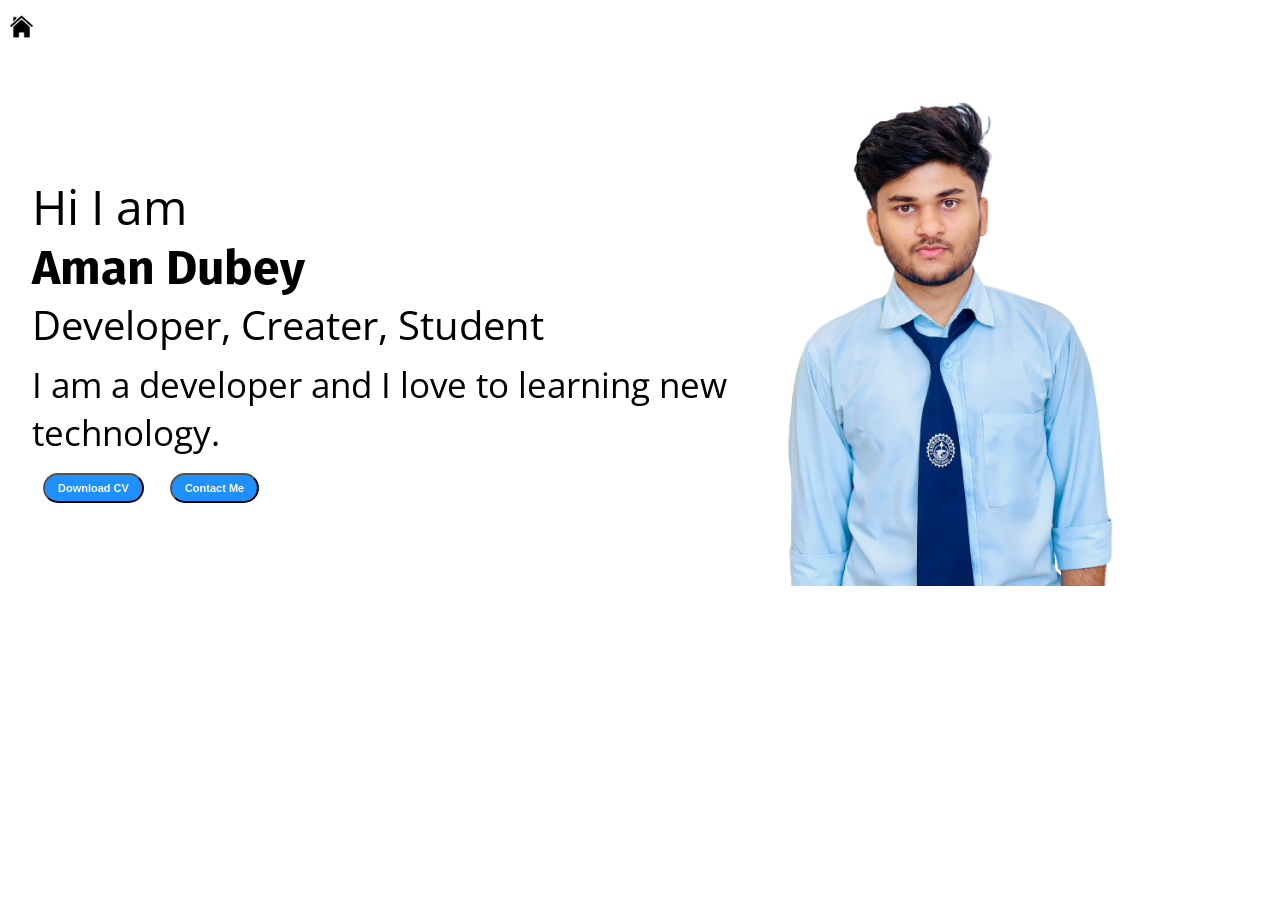
<file: index.html>
<!DOCTYPE html>
<html lang="en">

<head>
    <meta charset="UTF-8">
    <meta http-equiv="X-UA-Compatible" content="IE=edge">
    <meta name="viewport" content="width=device-width, initial-scale=1.0">
    <title>Document</title>
    <link rel="stylesheet" href="Style.css">
</head>

<body>
    <div class="container">
        <div class="sidebar sidebarGo">
            
            <nav>
                <ul>
                    <li><a href="/">Home</a></li>
                    <li><a href="/intro.html">My Intro</a></li>
                    <li><a href="/sevries.html">Servies</a></li>
                    <li><a href="/blog.html">Blog</a></li>
                    <li><a href="/contact.html">Contact Me</a></li>
                </ul>
            </nav>
        </div>
        <div class="main">
            <div class="hamburger">
                <img class="home" src="home.png" alt="" width="23px">
                 <img class="cross" src="cross.png" alt="" width="23px">
            </div>
            <div class="infocontainer">
                <div class="devInfo">
                    <div class="hello">Hi I am </div>
                    <div class="name">Aman Dubey</div>
                    <div class="about">Developer, Creater, Student</div>
                    <div class="moreabout">I am a developer and I love to learning new technology.</div>
                    <div class="buttons">
                        <a href="/cv.txt" target="_blank">
                        <button class="btn">Download CV</button></a>
                        <a href="/contact.html"><button class="btn">Contact Me </button></a>
                    </div>

                </div>
                <div class="devPic">
                    <img src="aman5.png" alt="Aman Dubey">

                </div>
            </div>
        </div>
    </div>
    <script src="script.js"></script>

</body>

</html>
</file>
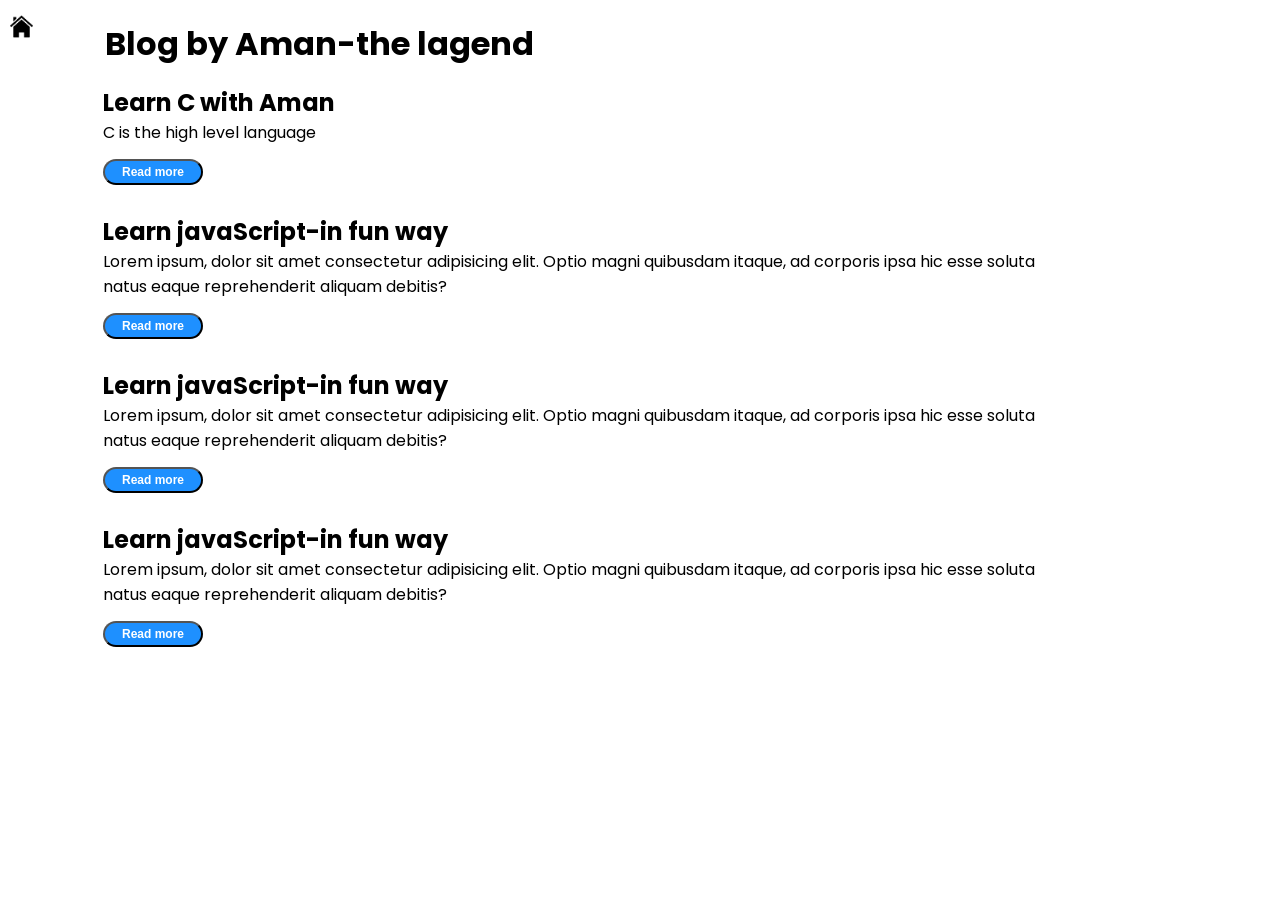
<file: blog.html>
<!DOCTYPE html>
<html lang="en">

<head>
    <meta charset="UTF-8">
    <meta http-equiv="X-UA-Compatible" content="IE=edge">
    <meta name="viewport" content="width=device-width, initial-scale=1.0">
    <title>Document</title>
    <link rel="stylesheet" href="Style.css">
</head>

<body>
    <div class="container">
        <div class="sidebar sidebarGo">

            <nav>
                <ul>
                    <li><a href="/">Home</a></li>
                    <li><a href="/intro.html">My Intro</a></li>
                    <li><a href="/sevries.html">Servies</a></li>
                    <li><a href="/blog.html">Blog</a></li>
                    <li><a href="/contact.html">Contact Me</a></li>
                </ul>
            </nav>
        </div>
        <div class="main">
            <div class="hamburger">
                <img class="home" src="home.png" alt="" width="23px">
                <img class="cross" src="cross.png" alt="" width="23px">
            </div>
            <div class="blogcontainer">
                <h1>Blog by Aman-the lagend</h1>
                <div class="blogitem">
                    <h2>Learn C with Aman</h2>
                    <p>C is the high level language </p>
                    <button class="btn btn-sm">Read more</button>
                </div>
                <div class="blogitem">
                    <h2>Learn javaScript-in fun way</h2>
                    <p>Lorem ipsum, dolor sit amet consectetur adipisicing elit. Optio magni quibusdam itaque, ad
                        corporis ipsa hic esse soluta natus eaque reprehenderit aliquam debitis?</p>
                    <button class="btn btn-sm">Read more</button>
                </div>
                <div class="blogitem">
                    <h2>Learn javaScript-in fun way</h2>
                    <p>Lorem ipsum, dolor sit amet consectetur adipisicing elit. Optio magni quibusdam itaque, ad
                        corporis ipsa hic esse soluta natus eaque reprehenderit aliquam debitis?</p>
                    <button class="btn btn-sm">Read more</button>
                </div>
                <div class="blogitem">
                    <h2>Learn javaScript-in fun way</h2>
                    <p>Lorem ipsum, dolor sit amet consectetur adipisicing elit. Optio magni quibusdam itaque, ad
                        corporis ipsa hic esse soluta natus eaque reprehenderit aliquam debitis?</p>
                    <button class="btn btn-sm">Read more</button>
                </div>

            </div>
        </div>
    </div>
    <script src="script.js"></script>

</body>

</html>
</file>
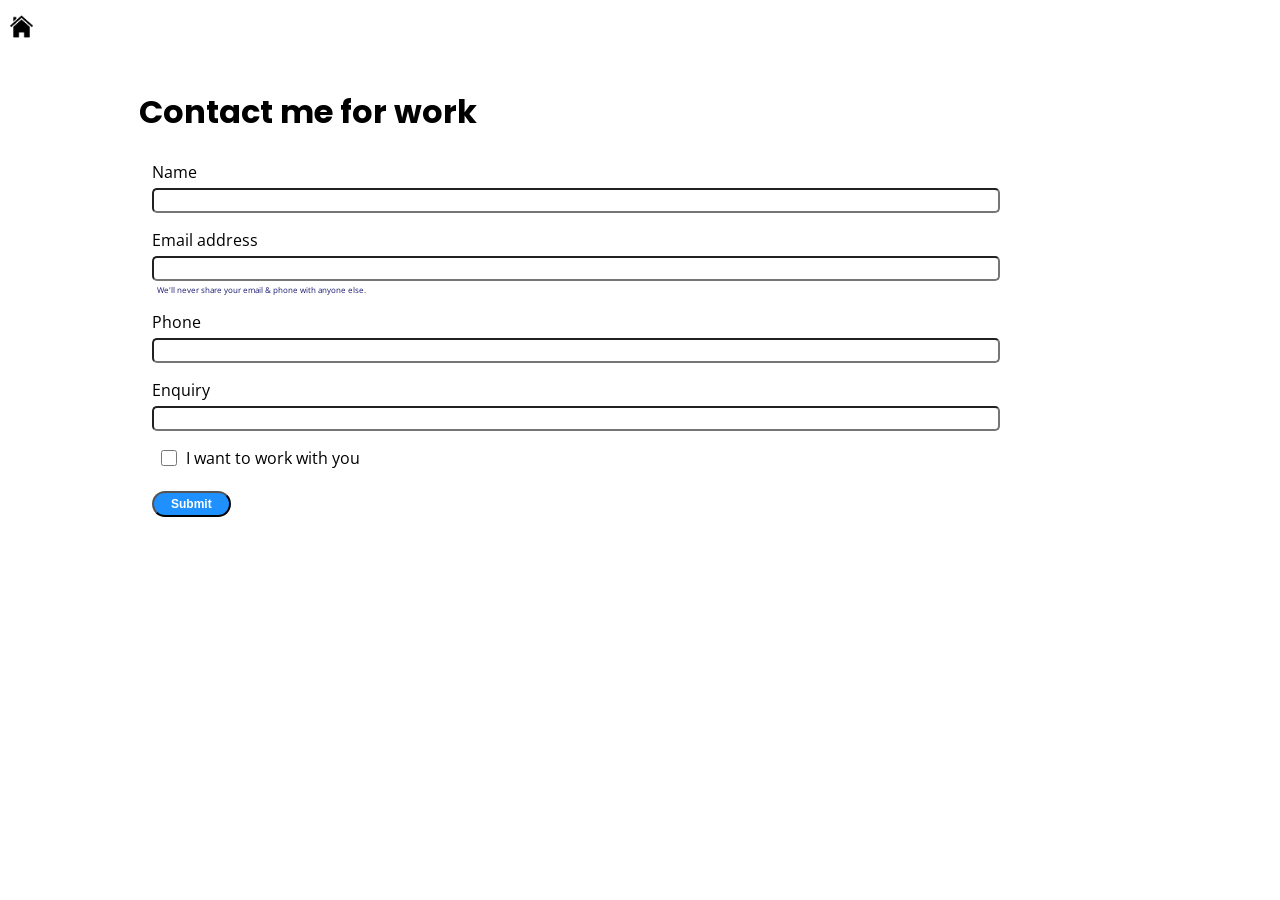
<file: contact.html>
<!DOCTYPE html>
<!DOCTYPE html>
<html lang="en">

<head>
  <meta charset="UTF-8">
  <meta http-equiv="X-UA-Compatible" content="IE=edge">
  <meta name="viewport" content="width=device-width, initial-scale=1.0">
  <title>Document</title>
  <link rel="stylesheet" href="Style.css">
</head>

<body>
  <div class="container">
    <div class="sidebar sidebarGo">

      <nav>
        <ul>
          <li><a href="/">Home</a></li>
          <li><a href="/intro.html">My Intro</a></li>
          <li><a href="/sevries.html">Servies</a></li>
          <li><a href="/blog.html">Blog</a></li>
          <li><a href="/contact.html">Contact Me</a></li>
        </ul>
      </nav>
    </div>
    <div class="main">
      <div class="hamburger">
        <img class="home" src="home.png" alt="" width="23px">
        <img class="cross" src="cross.png" alt="" width="23px">
      </div>
      <div class="contactform">
        <h1>Contact me for work</h1>
        <form>
          <div class="mb-3">
            <label for="clientemail" class="form-label">Name</label>
            <input type="name" class="form-control" id="clientname" aria-describedby="emailHelp">
          </div>
          <div class="mb-3">
            <label for="clientemail" class="form-label">Email address</label>
            <input type="email" class="form-control" id="clientemail" aria-describedby="emailHelp">
            <div id="emailHelp" class="form-text">We'll never share your email & phone with anyone else.</div>
          </div>
          <div class="mb-3">
            <label for="clientPhone" class="form-label">Phone</label>
            <input type="phone" class="form-control" id="exampleInputPassword1">
          </div>
          <div class="mb-3">
            <label for="clientemail" class="form-label">Enquiry</label>
            <input type="enquiry" class="form-control" id="enquiry" aria-describedby="emailHelp">
          </div>
          <div class="mb-3" id="form-check">
            <input type="checkbox" class="form-check-input" id="exampleCheck1">
            <label class="form-check-label" for="exampleCheck1">I want to work with you</label>
          </div>

          <button type="submit" class="btn btn-sm">Submit</button>
        </form>
      </div>
    </div>
    <script src="script.js"></script>
</body>

</html>
</file>
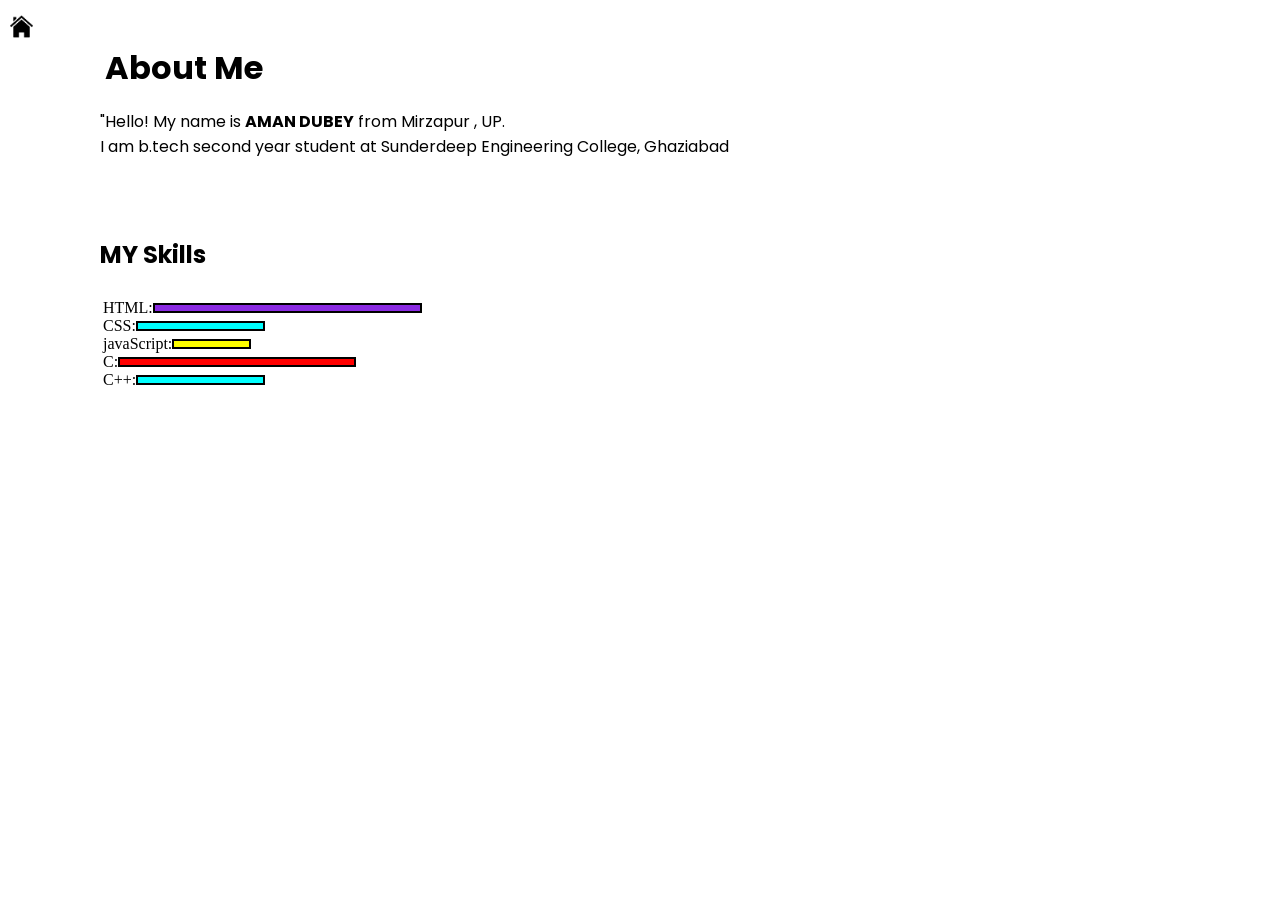
<file: intro.html>
<!DOCTYPE html>
<html lang="en">

<head>
    <meta charset="UTF-8">
    <meta http-equiv="X-UA-Compatible" content="IE=edge">
    <meta name="viewport" content="width=device-width, initial-scale=1.0">
    <title>My intro</title>
    <link rel="stylesheet" href="Style.css">
</head>

<body>
    <div class="container">
        <div class="sidebar sidebarGo">

            <nav>
                <ul>
                    <li><a href="/">Home</a></li>
                    <li><a href="/intro.html">My Intro</a></li>
                    <li><a href="/sevries.html">Servies</a></li>
                    <li><a href="/blog.html">Blog</a></li>
                    <li><a href="/contact.html">Contact Me</a></li>
                </ul>
            </nav>
        </div>
        <div class="main">
            <div class="hamburger">
                <img class="home" src="home.png" alt="" width="23px">
                <img class="cross" src="cross.png" alt="" width="23px">
            </div>
            <div class="intro">

                <h1>About Me</h1>
                <p>"Hello! My name is <b>AMAN DUBEY</b> from Mirzapur , UP. <br> I am b.tech second year student at Sunderdeep 
                Engineering College, Ghaziabad <br></p>

                
                <br><br><br><h2>MY Skills</h2>
                <div class="skillcontainer">
                    <div class="skillitem">HTML:<div class="skill hundered"></div>
                    </div>
                    <div class="skillitem">CSS:<div class="skill fifty"></div>
                    </div>
                    <div class="skillitem">javaScript:<div class="skill t5"></div>
                    </div>
                    <div class="skillitem">C:<div class="skill"></div>
                    </div>
                    <div class="skillitem">C++:<div class="skill fifty"></div>
                    </div>


                </div>
            </div>



        </div>
        <script src="script.js"></script>

</body>

</html>
</file>
<file: Style.css>
@import url('https://fonts.googleapis.com/css2?family=Fira+Sans&display=swap');
@import url('https://fonts.googleapis.com/css2?family=Fira+Sans&family=Open+Sans&family=Poppins:wght@200&family=Raleway&display=swap');
@import url('https://fonts.googleapis.com/css2?family=Fira+Sans&family=Poppins:wght@200&family=Raleway&display=swap');
@import url('https://fonts.googleapis.com/css2?family=Fira+Sans&family=Open+Sans:ital,wght@0,400;1,300&family=Poppins:wght@200&family=Raleway&display=swap');

* {
    margin: 0;
    padding: 0;
}

.sidebar {
    position: absolute;
    /* background-color: red; */
    background-color: rgb(223, 218, 218);
    /* width: 450px; */
    font-family: 'Fira Sans', sans-serif;
    height: 100vh;
    transition: transform 0.3s ease-in;

}

.sidebar nav {
    padding: 34px;
}

.sidebar nav li {
    list-style: none;
    font-size: 16px;
    padding: 17px 0;
}

.sidebar nav li a {
    text-decoration: none;
    color: black;

}

.main {
    /* background-color: yellow; */
    width: 90vw;
}

.container {
    display: flex;
    /* background-image: url('aman5.png'); */


}

.infocontainer {
    /* background-color: rgb(202, 9, 128); */
    height: 55vh;
    width: 85vw;
    margin: 91px auto;
    display: flex;
    justify-content: space-around;

}

.devInfo {
    font-size: 16px;
    display: flex;
    justify-content: center;
    flex-direction: column;
    font-family: 'Open Sans', sans-serif;

}

.hello {
    font-size: 3em;
}

.name {
    font-size: 3em;
    font-weight: bold;
    font-family: 'Fira Sans', sans-serif;
}

.about {
    font-size: 2.5em;
}

.moreabout {
    font-size: 2.2em;
    margin-top: 8px;
}

.buttons {
    margin-top: 16px;
}

.btn {

    padding: 7px 13px;
    border-radius: 38px;
    color: white;
    background-color: dodgerblue;
    font-weight: bold;
    font-size: 11px;
    margin: 1px 11px;
    cursor: pointer;

}

.btn-sm {
    font-size: 12px;
    padding: 4px 17px;
    margin: 14px 0px;
}

.btn:hover {
    background-color: white;
    color: dodgerblue;
}

.devPic img {
    height: 55vh;
}


.contactform {
    padding: 0 34px;
    /* padding-top: 98px; */
    font-family: 'Open Sans', sans-serif;
    margin: 88px;


}

.contactform h1 {
    /* padding: 12px 0px; */
    font-family: 'Poppins', sans-serif;




}

.contactform form div {
    padding: 8px 0;
    display: flex;
    flex-direction: column;
}

.contactform form div input {
    /* width: 18vw; */
    border-radius: 5px;
    margin: 5px 0px 0px 0px;
    padding: 3px;
}

.contactform form {
    margin: 0 30px;
}

#emailHelp {
    font-size: 8px;
    color: midnightblue;
    margin: 0 5px;
    padding: 3px 0 0 0;
}

#form-check {
    flex-direction: row;


}

#form-check input {
    width: 34px;
    margin: 3px 0px;

}

.blogitem {
    margin: 15px;
    font-family: 'Poppins', sans-serif;

}

.blogcontainer {
    margin: 20px 88px;
}

h1 {
    font-family: 'Poppins', sans-serif;
    margin: 17px;


}

p {
    font-family: 'Poppins', sans-serif;

}

.intro {
    margin: 44px 88px;
}

.intro h2 {
    font-family: 'Poppins', sans-serif;
    margin: 12px;
}




.intro p {
    font-family: 'Poppins', sans-serif;
    margin: 12px;
}

.skillcontainer {
    padding: 15px;
}

.skillitem {
    display: flex;
    align-items: center;
}

.skill {
    width: 234px;
    height: 6px;
    background-color: red;
    border: 2px solid black;
}

.hundered {
    width: 265px;
    background-color: blueviolet;

}

.fifty {
    width: 125px;
    background-color: aqua;
}

.t5 {
    width: 75px;
    background-color: yellow;
}

.sidebarGo {
    transform: translate(-500px, 0px);
    position: absolute;
}

.hamburger {
    position: absolute;
    cursor: pointer;
    top: 10px;
    left: 10px;
}

.home {
    margin-top: 5px;
}


.cross {
    margin-left: 108px;
    margin-top: 5px;
}


@media (max-width: 930px) {
    * {
        /* background-color: rgb(202, 137, 137); */
    }
    .devInfo{
        font-size: 10px;
    }

    .devPic {
        display: none;
    }

    .intro, .blogcontainer, .contactform{
        margin: 40px 10px;
    }

    /* .sidebar{
        transform: translate(-553px, 0px);
        position: absolute;
    } */
    /* .into, */
}
</file>
